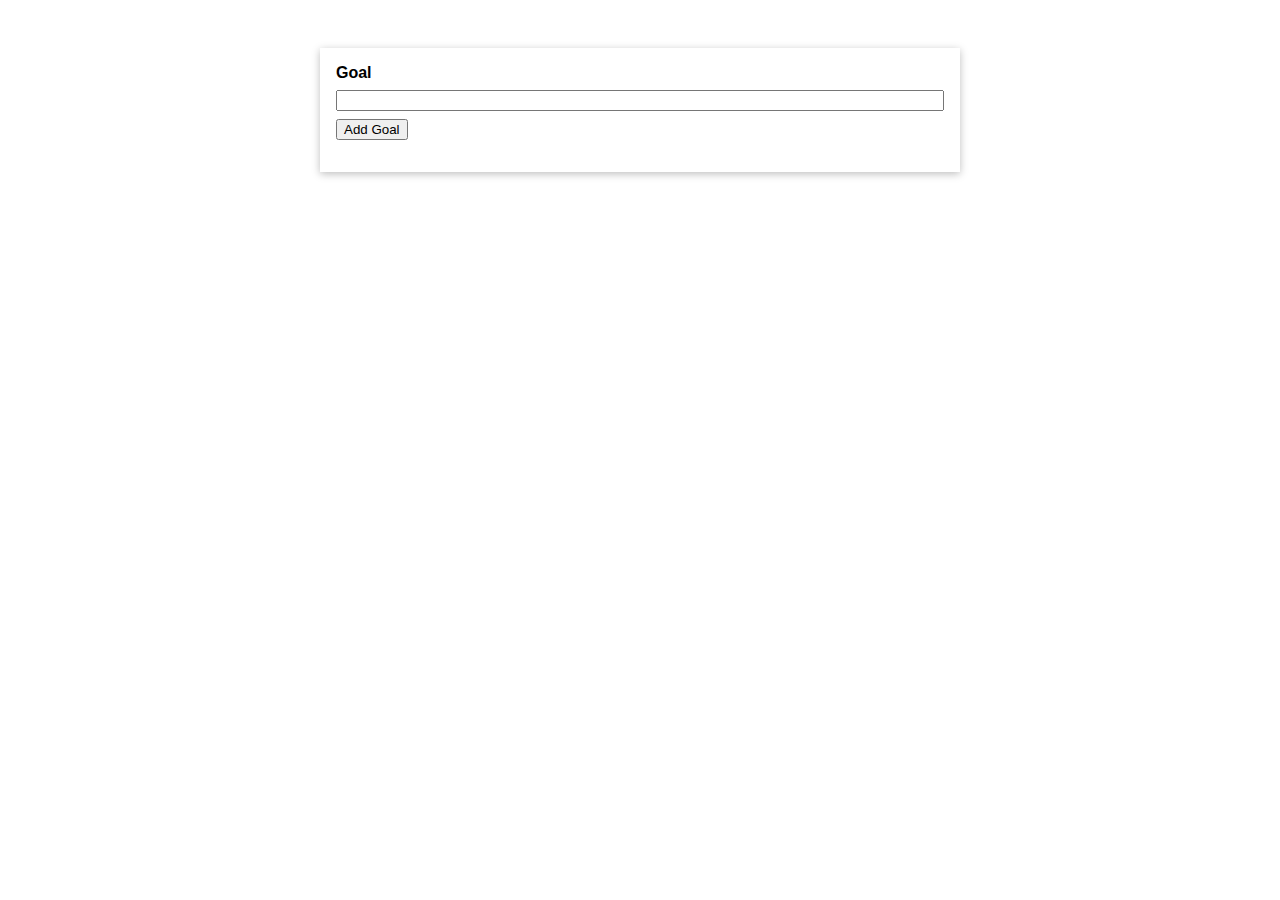
<file: 01-AFirstApp/index.html>
<!DOCTYPE html>
<html lang="en">
<head>
    <meta charset="UTF-8">
    <meta name="viewport" content="width=device-width, initial-scale=1.0">
    <title>A First App</title>
    <link rel="stylesheet" href="./styles.css">
</head>
<body>
    <div id="app">
        <div>
            <label for="goal">Goal</label>
            <input type="text" id="goal" v-model="enteredValue" />
            <button @click="addGoal">Add Goal</button>
        </div>
        <ul>
            <li v-for="goal in goals">{{ goal }}</li>
        </ul>
    </div>
    <script src="../assets/vue.js"></script>
    <script src="./app.js"></script>
</body>
</html>
</file>
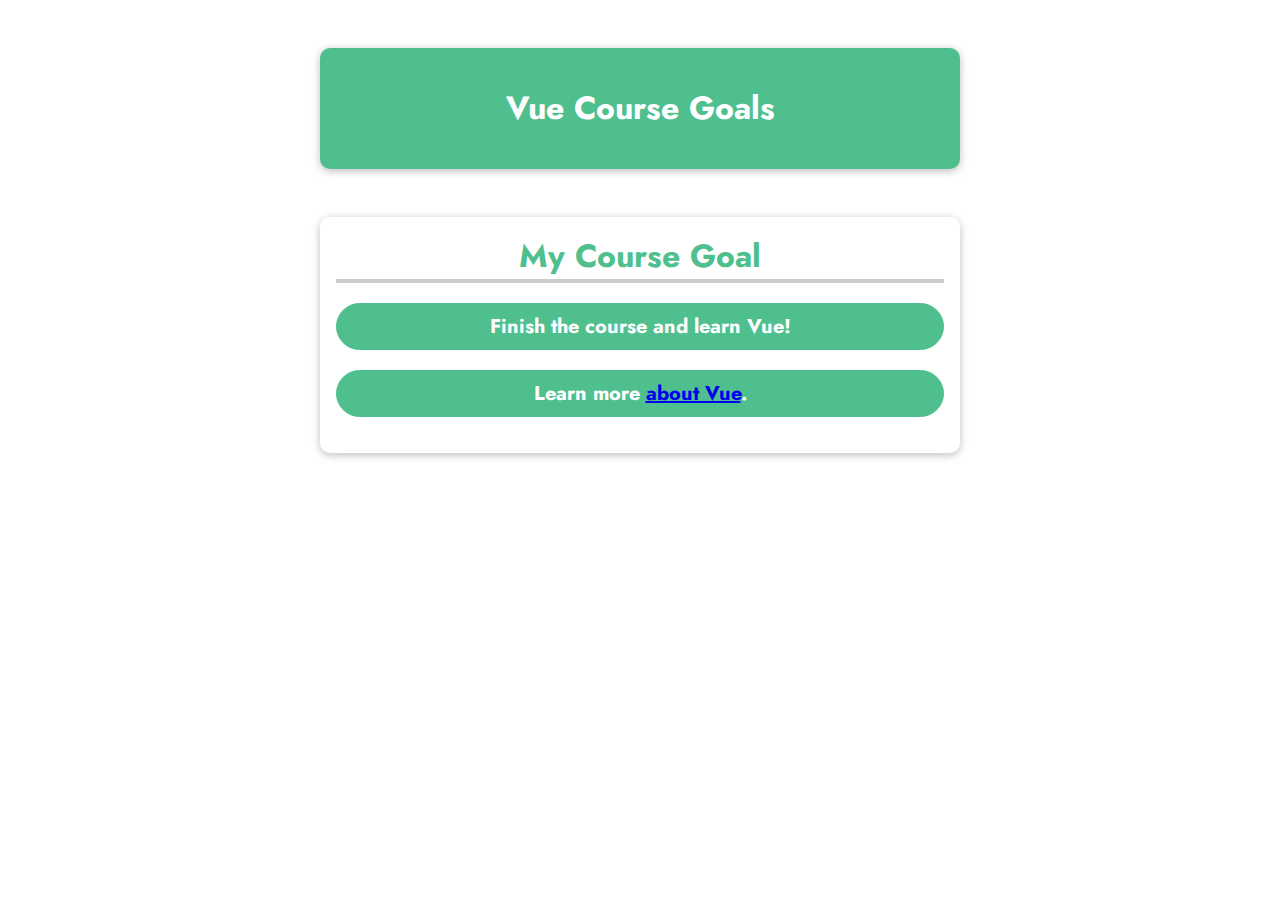
<file: 02-VueBasics/index.html>
<!DOCTYPE html>
<html lang="en">
<head>
    <meta charset="UTF-8">
    <meta name="viewport" content="width=device-width, initial-scale=1.0">
    <title>Vue Basics</title>
    <link rel="stylesheet" href="https://fonts.googleapis.com/css2?family=Jost">
    <link rel="stylesheet" href="style.css">
    <script src="../assets/vue.js"></script>
</head>
<body>
    <header>
        <h1>Vue Course Goals</h1>
    </header>
    <section id="user-goal">
        <h2>My Course Goal</h2>
        <!-- <p v-html="outputGoal()"></p> -->
        <p>{{ outputGoal() }}</p>
        <p>Learn more <a :href="vueLink">about Vue</a>.</p>
    </section>
    <script src="./app.js"></script>
</body>
</html>
</file>
<file: 01-AFirstApp/styles.css>
* {
    box-sizing: border-box;
}

html {
    font-family: sans-serif;
}

body {
    margin: 0;
}

#app {
    margin: 3rem auto;
    max-width: 40rem;
    padding: 1rem;
    box-shadow: 0 2px 8px rgba(0, 0, 0, 0.26);
}

label,
input {
    margin-bottom: 0.5rem;
    display: block;
    width: 100%;
}

label {
    font-weight: bold;
}

ul {
    list-style: none;
    margin: 1rem 0;
    padding: 0;
}

li {
    margin: 1rem 0;
    padding: 1rem;
    border: 1px solid #ccc;
}
</file>
<file: 02-VueBasics/style.css>
* {
    box-sizing: border-box;
  }
  
  html {
    font-family: 'Jost', sans-serif;
  }
  
  body {
    margin: 0;
  }
  
  header {
    box-shadow: 0 2px 8px rgba(0, 0, 0, 0.26);
    margin: 3rem auto;
    border-radius: 10px;
    padding: 1rem;
    background-color: #4fc08d;
    color: white;
    text-align: center;
    width: 90%;
    max-width: 40rem;
  }
  
  #user-goal {
    box-shadow: 0 2px 8px rgba(0, 0, 0, 0.26);
    margin: 3rem auto;
    border-radius: 10px;
    padding: 1rem;
    text-align: center;
    width: 90%;
    max-width: 40rem;
  }
  
  #user-goal h2 {
    font-size: 2rem;
    border-bottom: 4px solid #ccc;
    color: #4fc08d;
    margin: 0 0 1rem 0;
  }
  
  #user-goal p {
    font-size: 1.25rem;
    font-weight: bold;
    border: 1px solid #4fc08d;
    background-color: #4fc08d;
    color: white;
    padding: 0.5rem;
    border-radius: 25px;
  }
  
  #user-goal input {
    font: inherit;
    border: 1px solid #ccc;
  }
  
  #user-goal input:focus {
    outline: none;
    border-color: #1b995e;
    background-color: #d7fdeb;
  }
  
  #user-goal button {
    font: inherit;
    cursor: pointer;
    border: 1px solid #ff0077;
    background-color: #ff0077;
    color: white;
    padding: 0.05rem 1rem;
    box-shadow: 1px 1px 2px rgba(0, 0, 0, 0.26);
  }
  
  #user-goal button:hover,
  #user-goal button:active {
    background-color: #ec3169;
    border-color: #ec3169;
    box-shadow: 1px 1px 4px rgba(0, 0, 0, 0.26);
  }
</file>
